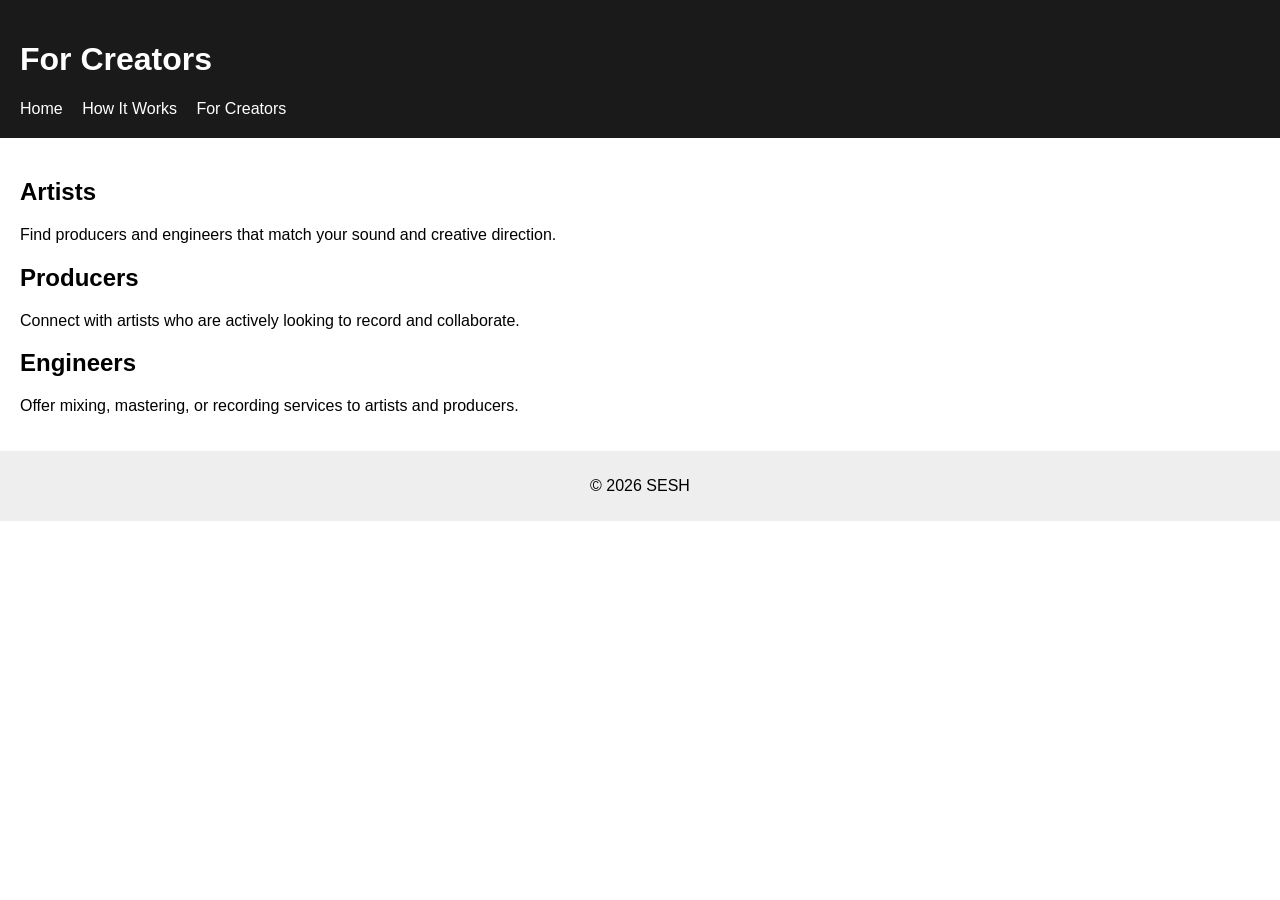
<file: for-creators.html>
<!DOCTYPE html>
<html lang="en">
<head>
    <meta charset="UTF-8">
    <title>For Creators</title>
    <link rel="stylesheet" href="assets/style.css">
</head>
<body>

<header>
    <h1>For Creators</h1>
    <nav>
        <a href="index.html">Home</a>
        <a href="how-it-works.html">How It Works</a>
        <a href="for-creators.html">For Creators</a>
    </nav>
</header>

<main>
    <h2>Artists</h2>
    <p>Find producers and engineers that match your sound and creative direction.</p>

    <h2>Producers</h2>
    <p>Connect with artists who are actively looking to record and collaborate.</p>

    <h2>Engineers</h2>
    <p>Offer mixing, mastering, or recording services to artists and producers.</p>
</main>

<footer>
    <p>&copy; 2026 SESH</p>
</footer>

</body>
</html>
</file>
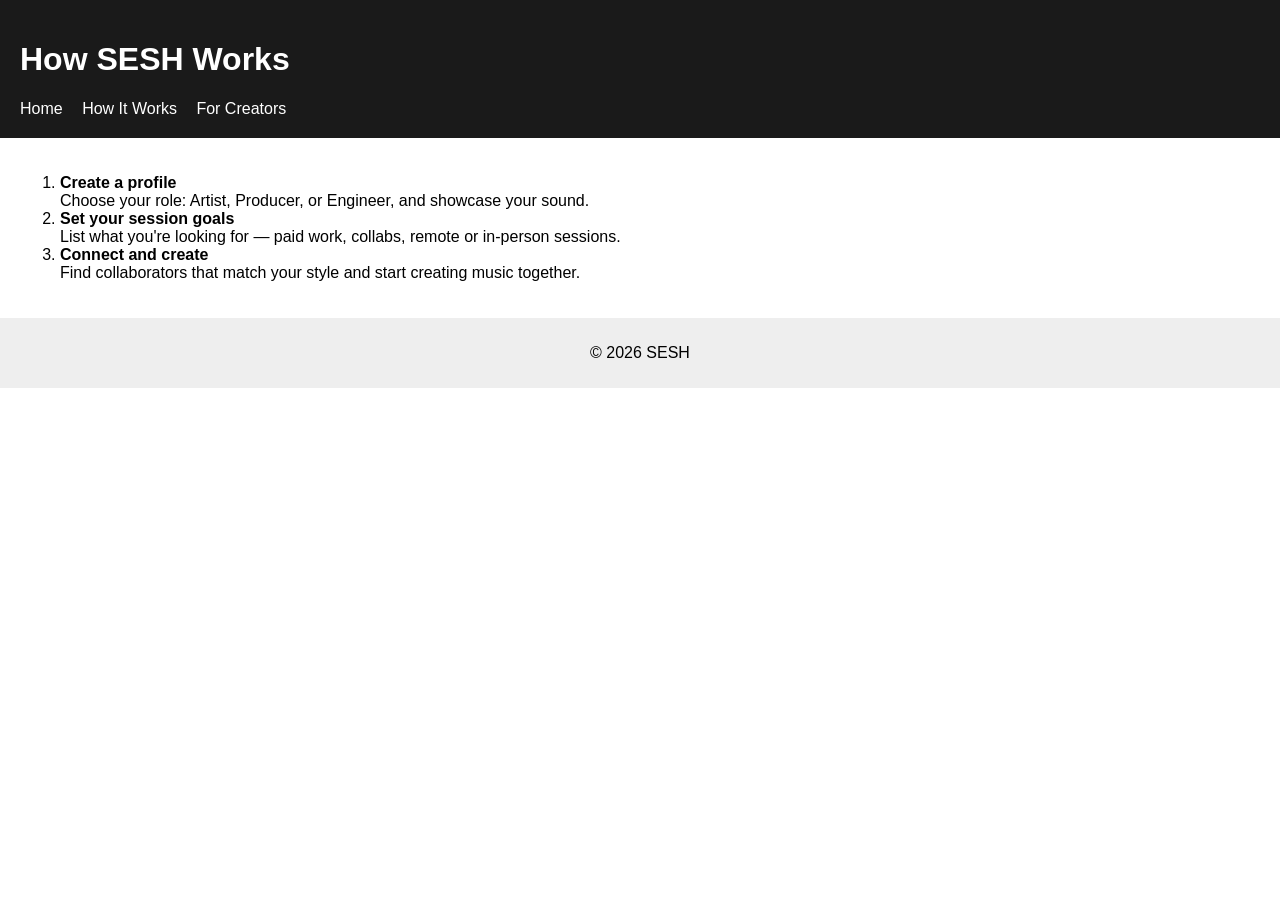
<file: how-it-works.html>
<!DOCTYPE html>
<html lang="en">
<head>
    <meta charset="UTF-8">
    <title>How It Works</title>
    <link rel="stylesheet" href="assets/style.css">
</head>
<body>

<header>
    <h1>How SESH Works</h1>
    <nav>
        <a href="index.html">Home</a>
        <a href="how-it-works.html">How It Works</a>
        <a href="for-creators.html">For Creators</a>
    </nav>
</header>

<main>
    <ol>
        <li>
            <strong>Create a profile</strong><br>
            Choose your role: Artist, Producer, or Engineer, and showcase your sound.
        </li>
        <li>
            <strong>Set your session goals</strong><br>
            List what you're looking for — paid work, collabs, remote or in-person sessions.
        </li>
        <li>
            <strong>Connect and create</strong><br>
            Find collaborators that match your style and start creating music together.
        </li>
    </ol>
</main>

<footer>
    <p>&copy; 2026 SESH</p>
</footer>

</body>
</html>
</file>
<file: assets/style.css>
body {
    font-family: Arial, sans-serif;
    margin: 0;
    padding: 0;
}

header {
    background-color: #1a1a1a;
    color: white;
    padding: 20px;
}

nav a {
    color: white;
    margin-right: 15px;
    text-decoration: none;
}

main {
    padding: 20px;
}

footer {
    background-color: #eee;
    text-align: center;
    padding: 10px;
}
</file>
